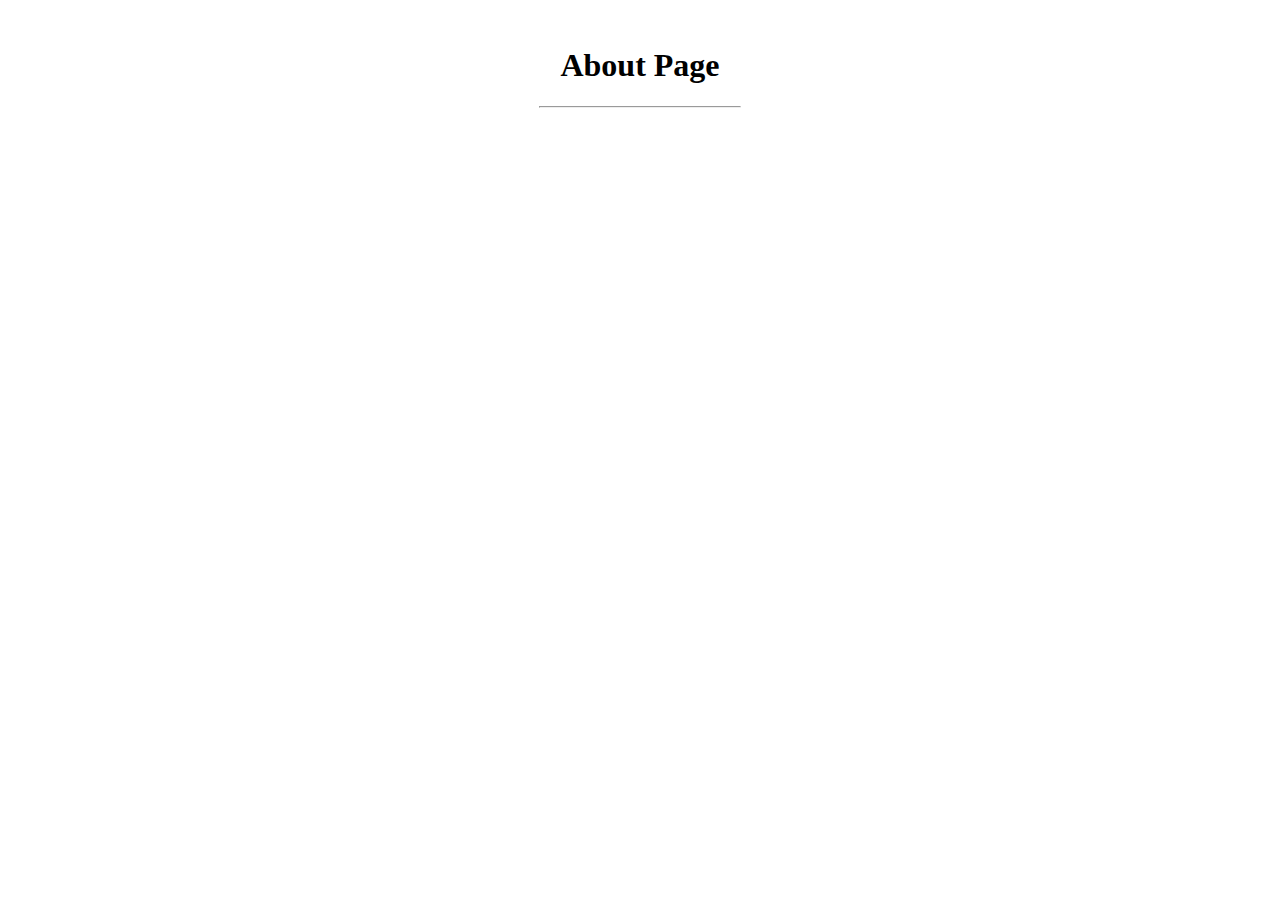
<file: polls/templates/polls/about.html>
<!doctype html>
<html lang="en">
<head>
    <meta charset="UTF-8">
    <meta name="viewport"
          content="width=device-width, user-scalable=no, initial-scale=1.0, maximum-scale=1.0, minimum-scale=1.0">
    <meta http-equiv="X-UA-Compatible" content="ie=edge">
    <title>Document</title>
</head>
<body>
<div class="about"><br>
    <center><h1>About Page</h1>
    <hr style="width: 200px;"></center>
</div>
</body>
</html>
</file>
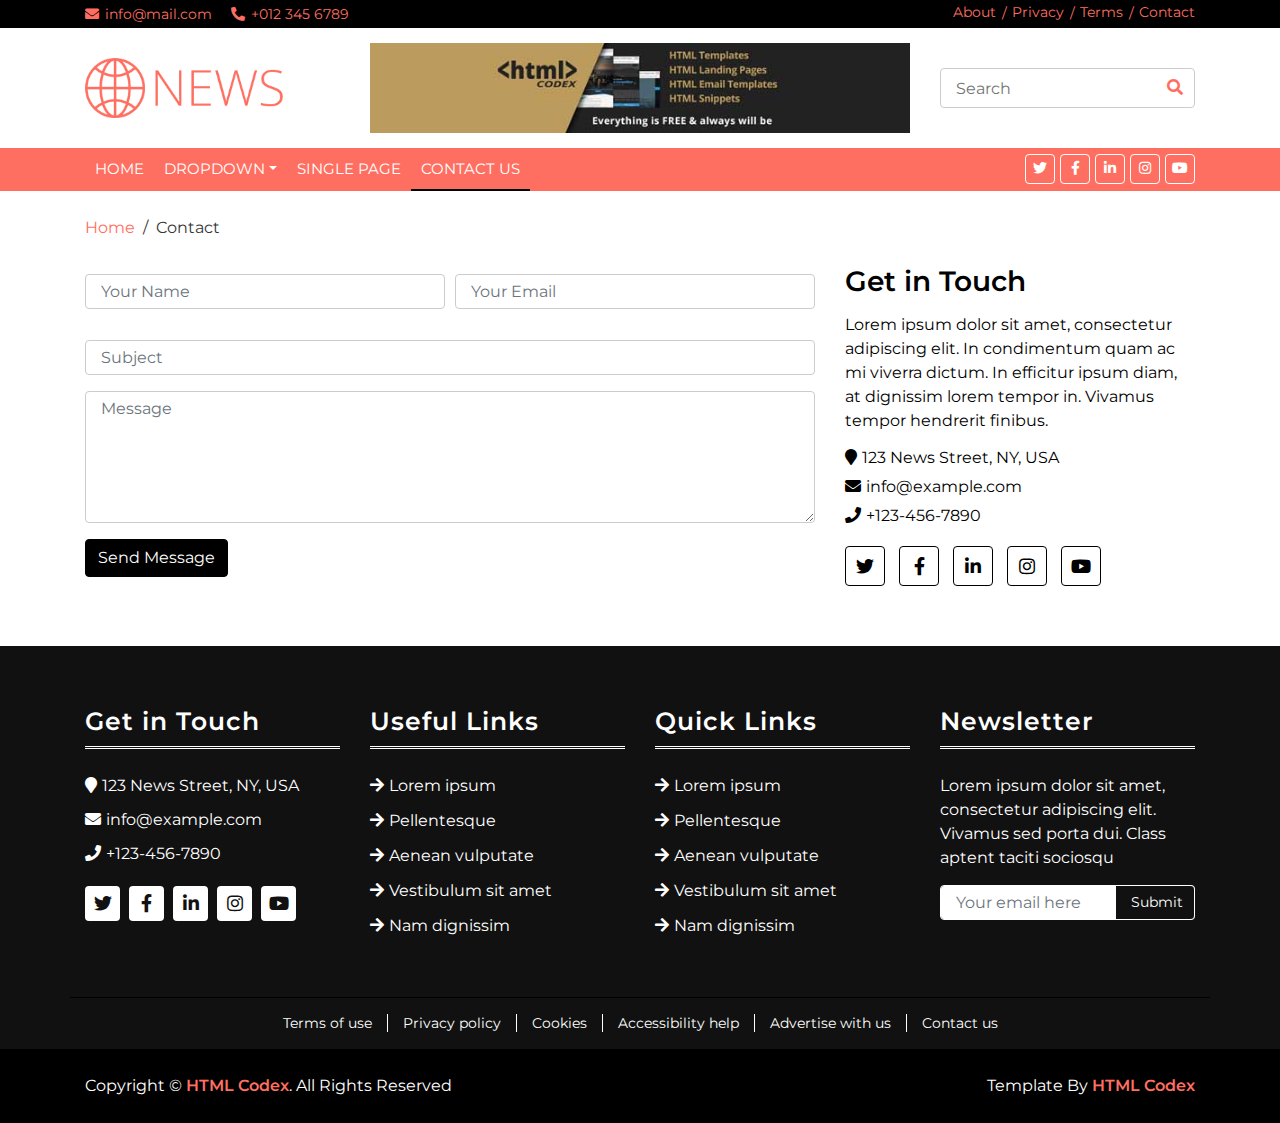
<file: polls/templates/polls/contact.html>
<!DOCTYPE html>
<html lang="en">
    <head>
        <meta charset="utf-8">
        <title>Bootstrap News Template - Free HTML Templates</title>
        <meta content="width=device-width, initial-scale=1.0" name="viewport">
        <meta content="Bootstrap News Template - Free HTML Templates" name="keywords">
        <meta content="Bootstrap News Template - Free HTML Templates" name="description">

        <!-- Favicon -->
        <link href="img/favicon.ico" rel="icon">

        <!-- Google Fonts -->
        <link href="https://fonts.googleapis.com/css?family=Montserrat:400,600&display=swap" rel="stylesheet"> 

        <!-- CSS Libraries -->
        <link href="https://stackpath.bootstrapcdn.com/bootstrap/4.4.1/css/bootstrap.min.css" rel="stylesheet">
        <link href="https://cdnjs.cloudflare.com/ajax/libs/font-awesome/5.10.0/css/all.min.css" rel="stylesheet">
        <link href="lib/slick/slick.css" rel="stylesheet">
        <link href="lib/slick/slick-theme.css" rel="stylesheet">

        <!-- Template Stylesheet -->
        <link href="css/style.css" rel="stylesheet">
    </head>

    <body>
        <!-- Top Bar Start -->
        <div class="top-bar">
            <div class="container">
                <div class="row">
                    <div class="col-md-6">
                        <div class="tb-contact">
                            <p><i class="fas fa-envelope"></i>info@mail.com</p>
                            <p><i class="fas fa-phone-alt"></i>+012 345 6789</p>
                        </div>
                    </div>
                    <div class="col-md-6">
                        <div class="tb-menu">
                            <a href="">About</a>
                            <a href="">Privacy</a>
                            <a href="">Terms</a>
                            <a href="">Contact</a>
                        </div>
                    </div>
                </div>
            </div>
        </div>
        <!-- Top Bar Start -->
        
        <!-- Brand Start -->
        <div class="brand">
            <div class="container">
                <div class="row align-items-center">
                    <div class="col-lg-3 col-md-4">
                        <div class="b-logo">
                            <a href="index.html">
                                <img src="img/logo.png" alt="Logo">
                            </a>
                        </div>
                    </div>
                    <div class="col-lg-6 col-md-4">
                        <div class="b-ads">
                            <a href="https://htmlcodex.com">
                                <img src="img/ads-1.jpg" alt="Ads">
                            </a>
                        </div>
                    </div>
                    <div class="col-lg-3 col-md-4">
                        <div class="b-search">
                            <input type="text" placeholder="Search">
                            <button><i class="fa fa-search"></i></button>
                        </div>
                    </div>
                </div>
            </div>
        </div>
        <!-- Brand End -->

        <!-- Nav Bar Start -->
        <div class="nav-bar">
            <div class="container">
                <nav class="navbar navbar-expand-md bg-dark navbar-dark">
                    <a href="#" class="navbar-brand">MENU</a>
                    <button type="button" class="navbar-toggler" data-toggle="collapse" data-target="#navbarCollapse">
                        <span class="navbar-toggler-icon"></span>
                    </button>

                    <div class="collapse navbar-collapse justify-content-between" id="navbarCollapse">
                        <div class="navbar-nav mr-auto">
                            <a href="index.html" class="nav-item nav-link">Home</a>
                            <div class="nav-item dropdown">
                                <a href="#" class="nav-link dropdown-toggle" data-toggle="dropdown">Dropdown</a>
                                <div class="dropdown-menu">
                                    <a href="#" class="dropdown-item">Sub Item 1</a>
                                    <a href="#" class="dropdown-item">Sub Item 2</a>
                                </div>
                            </div>
                            <a href="single-page.html" class="nav-item nav-link">Single Page</a>
                            <a href="contact.html" class="nav-item nav-link active">Contact Us</a>
                        </div>
                        <div class="social ml-auto">
                            <a href=""><i class="fab fa-twitter"></i></a>
                            <a href=""><i class="fab fa-facebook-f"></i></a>
                            <a href=""><i class="fab fa-linkedin-in"></i></a>
                            <a href=""><i class="fab fa-instagram"></i></a>
                            <a href=""><i class="fab fa-youtube"></i></a>
                        </div>
                    </div>
                </nav>
            </div>
        </div>
        <!-- Nav Bar End -->
        
        <!-- Breadcrumb Start -->
        <div class="breadcrumb-wrap">
            <div class="container">
                <ul class="breadcrumb">
                    <li class="breadcrumb-item"><a href="#">Home</a></li>
                    <li class="breadcrumb-item active">Contact</li>
                </ul>
            </div>
        </div>
        <!-- Breadcrumb End -->
        
        <!-- Contact Start -->
        <div class="contact">
            <div class="container">
                <div class="row align-items-center">
                    <div class="col-md-8">
                        <div class="contact-form">
                            <form>
                                <div class="form-row">
                                    <div class="form-group col-md-6">
                                        <input type="text" class="form-control" placeholder="Your Name" />
                                    </div>
                                    <div class="form-group col-md-6">
                                        <input type="email" class="form-control" placeholder="Your Email" />
                                    </div>
                                </div>
                                <div class="form-group">
                                    <input type="text" class="form-control" placeholder="Subject" />
                                </div>
                                <div class="form-group">
                                    <textarea class="form-control" rows="5" placeholder="Message"></textarea>
                                </div>
                                <div><button class="btn" type="submit">Send Message</button></div>
                            </form>
                        </div>
                    </div>
                    <div class="col-md-4">
                        <div class="contact-info">
                            <h3>Get in Touch</h3>
                            <p>
                                Lorem ipsum dolor sit amet, consectetur adipiscing elit. In condimentum quam ac mi viverra dictum. In efficitur ipsum diam, at dignissim lorem tempor in. Vivamus tempor hendrerit finibus.
                            </p>
                            <h4><i class="fa fa-map-marker"></i>123 News Street, NY, USA</h4>
                            <h4><i class="fa fa-envelope"></i>info@example.com</h4>
                            <h4><i class="fa fa-phone"></i>+123-456-7890</h4>
                            <div class="social">
                                <a href=""><i class="fab fa-twitter"></i></a>
                                <a href=""><i class="fab fa-facebook-f"></i></a>
                                <a href=""><i class="fab fa-linkedin-in"></i></a>
                                <a href=""><i class="fab fa-instagram"></i></a>
                                <a href=""><i class="fab fa-youtube"></i></a>
                            </div>
                        </div>
                    </div>
                </div>
            </div>
        </div>
        <!-- Contact End -->
        
        <!-- Footer Start -->
        <div class="footer">
            <div class="container">
                <div class="row">
                    <div class="col-lg-3 col-md-6">
                        <div class="footer-widget">
                            <h3 class="title">Get in Touch</h3>
                            <div class="contact-info">
                                <p><i class="fa fa-map-marker"></i>123 News Street, NY, USA</p>
                                <p><i class="fa fa-envelope"></i>info@example.com</p>
                                <p><i class="fa fa-phone"></i>+123-456-7890</p>
                                <div class="social">
                                    <a href=""><i class="fab fa-twitter"></i></a>
                                    <a href=""><i class="fab fa-facebook-f"></i></a>
                                    <a href=""><i class="fab fa-linkedin-in"></i></a>
                                    <a href=""><i class="fab fa-instagram"></i></a>
                                    <a href=""><i class="fab fa-youtube"></i></a>
                                </div>
                            </div>
                        </div>
                    </div>
                    
                    <div class="col-lg-3 col-md-6">
                        <div class="footer-widget">
                            <h3 class="title">Useful Links</h3>
                            <ul>
                                <li><a href="#">Lorem ipsum</a></li>
                                <li><a href="#">Pellentesque</a></li>
                                <li><a href="#">Aenean vulputate</a></li>
                                <li><a href="#">Vestibulum sit amet</a></li>
                                <li><a href="#">Nam dignissim</a></li>
                            </ul>
                        </div>
                    </div>

                    <div class="col-lg-3 col-md-6">
                        <div class="footer-widget">
                            <h3 class="title">Quick Links</h3>
                            <ul>
                                <li><a href="#">Lorem ipsum</a></li>
                                <li><a href="#">Pellentesque</a></li>
                                <li><a href="#">Aenean vulputate</a></li>
                                <li><a href="#">Vestibulum sit amet</a></li>
                                <li><a href="#">Nam dignissim</a></li>
                            </ul>
                        </div>
                    </div>
                    
                    <div class="col-lg-3 col-md-6">
                        <div class="footer-widget">
                            <h3 class="title">Newsletter</h3>
                            <div class="newsletter">
                                <p>
                                    Lorem ipsum dolor sit amet, consectetur adipiscing elit. Vivamus sed porta dui. Class aptent taciti sociosqu
                                </p>
                                <form>
                                    <input class="form-control" type="email" placeholder="Your email here">
                                    <button class="btn">Submit</button>
                                </form>
                            </div>
                        </div>
                    </div>
                </div>
            </div>
        </div>
        <!-- Footer End -->
        
        <!-- Footer Menu Start -->
        <div class="footer-menu">
            <div class="container">
                <div class="f-menu">
                    <a href="">Terms of use</a>
                    <a href="">Privacy policy</a>
                    <a href="">Cookies</a>
                    <a href="">Accessibility help</a>
                    <a href="">Advertise with us</a>
                    <a href="">Contact us</a>
                </div>
            </div>
        </div>
        <!-- Footer Menu End -->

        <!-- Footer Bottom Start -->
        <div class="footer-bottom">
            <div class="container">
                <div class="row">
                    <div class="col-md-6 copyright">
                        <p>Copyright &copy; <a href="https://htmlcodex.com">HTML Codex</a>. All Rights Reserved</p>
                    </div>

                    <div class="col-md-6 template-by">
                        <p>Template By <a href="https://htmlcodex.com">HTML Codex</a></p>
                    </div>
                </div>
            </div>
        </div>
        <!-- Footer Bottom End -->

        <!-- Back to Top -->
        <a href="#" class="back-to-top"><i class="fa fa-chevron-up"></i></a>

        <!-- JavaScript Libraries -->
        <script src="https://code.jquery.com/jquery-3.4.1.min.js"></script>
        <script src="https://stackpath.bootstrapcdn.com/bootstrap/4.4.1/js/bootstrap.bundle.min.js"></script>
        <script src="lib/easing/easing.min.js"></script>
        <script src="lib/slick/slick.min.js"></script>

        <!-- Template Javascript -->
        <script src="js/main.js"></script>
    </body>
</html>
</file>
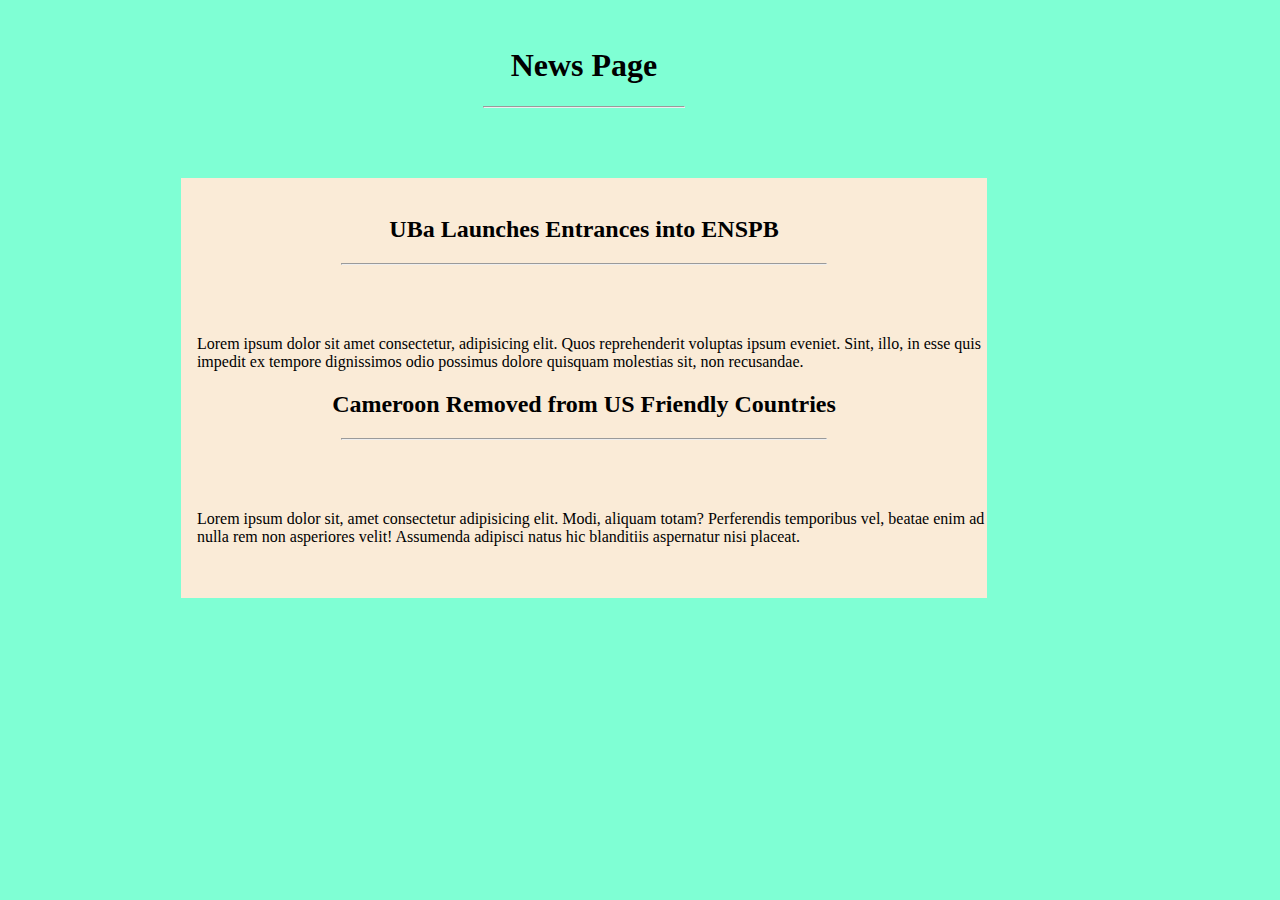
<file: polls/templates/polls/news.html>
<!doctype html>
<html lang="en">
<head>
    <meta charset="UTF-8">
    <meta name="viewport"
          content="width=device-width, user-scalable=no, initial-scale=1.0, maximum-scale=1.0, minimum-scale=1.0">
    <meta http-equiv="X-UA-Compatible" content="ie=edge">
    <title>Document</title>
    <style>
        body{
            background-color:aquamarine;
            width: 90%;
        }
        p{
            margin-left: 2%;
            text-align: left;
            margin-top: 70px;
        }
        .paragraphs{
            margin-top: 70px;
            background-color: antiquewhite;
            width: 70%;
            height: 80%;
            /*text-align: left;*/

        }

    </style>
</head>
<body>
<div class="about"><br>
    <center><h1>News Page</h1>
        <hr style="width: 200px;"></center>
       <center><div class="paragraphs"><br>
        <h2>UBa Launches Entrances into ENSPB</h2>
        <hr style="width: 60%; align-content: left">
           <p>Lorem ipsum dolor sit amet consectetur, adipisicing elit. 
            Quos reprehenderit voluptas ipsum eveniet. Sint, illo, in esse 
            quis impedit ex tempore dignissimos odio possimus dolore quisquam molestias 
            sit, non recusandae.</p>
        <h2>Cameroon Removed from US Friendly Countries</h2>
        <hr style="width: 60%;">
            <p>Lorem ipsum dolor sit, amet consectetur adipisicing elit. Modi, 
            aliquam totam? Perferendis temporibus vel, beatae enim ad nulla rem 
            non asperiores velit! Assumenda adipisci natus hic blanditiis aspernatur nisi placeat.

            </p> <br><br>
        </div>
        </center>
    
</div>
</body>
</html>
</file>
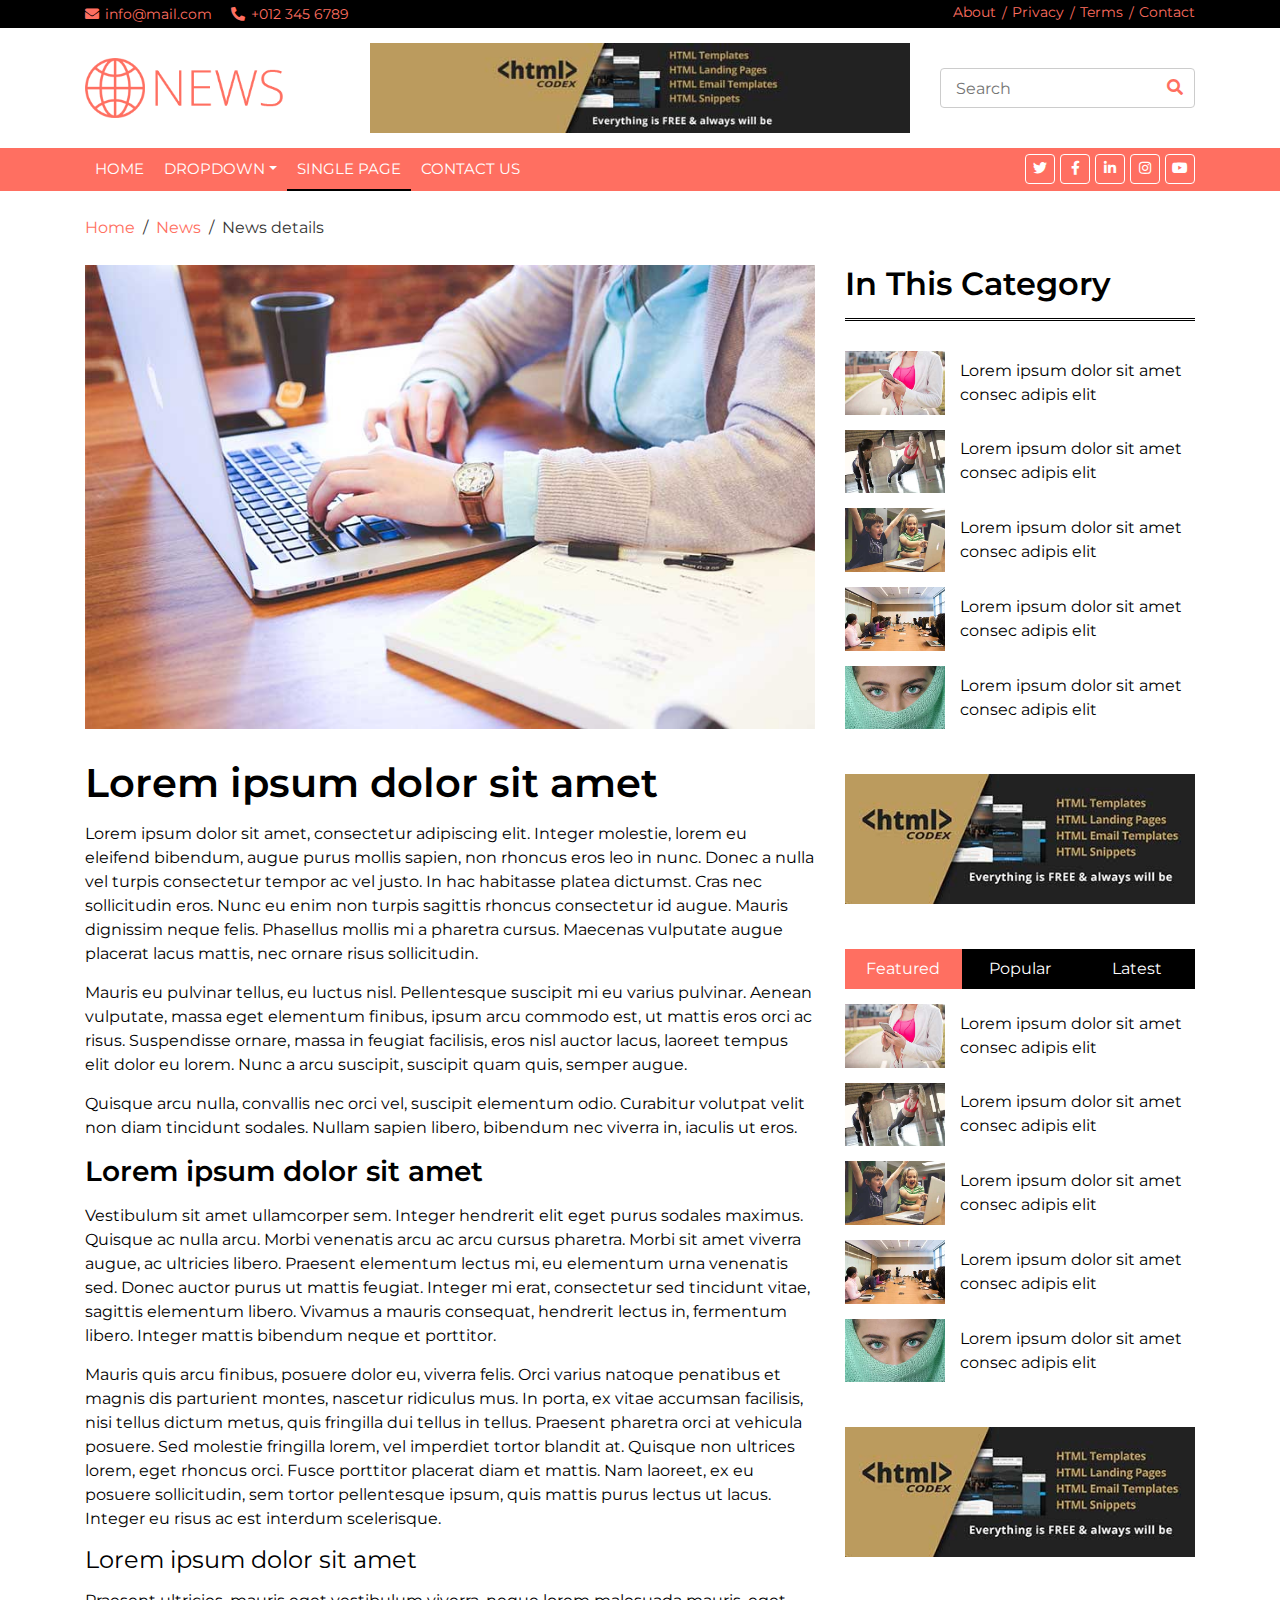
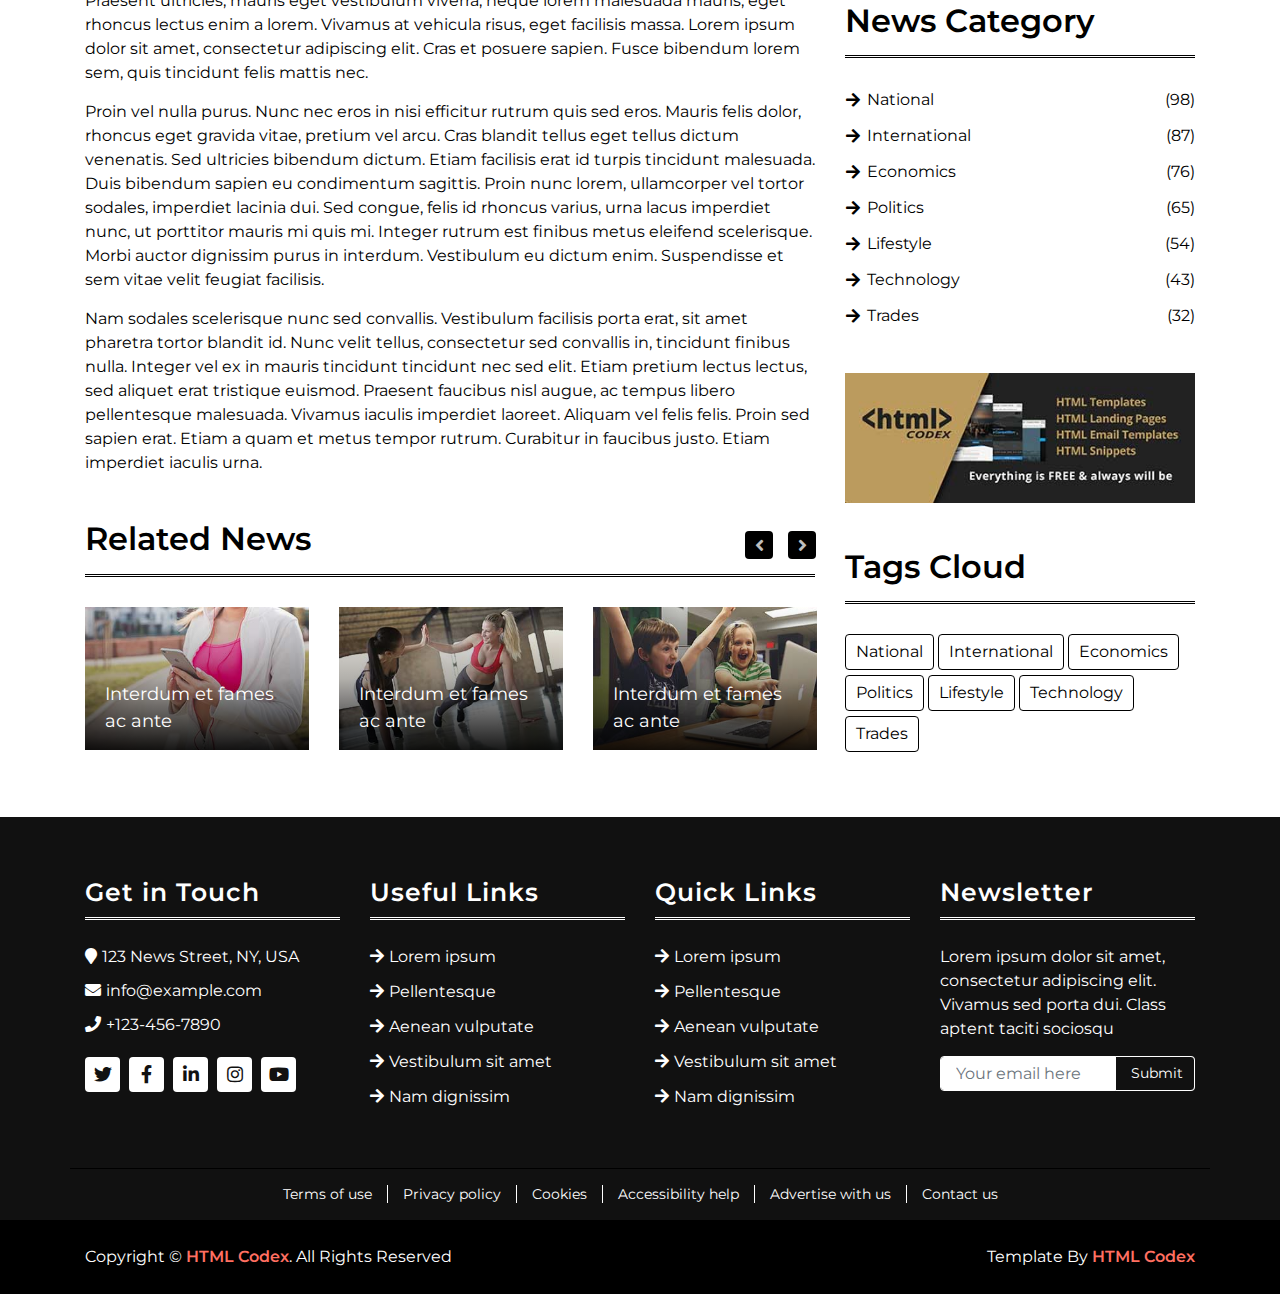
<file: polls/templates/polls/single-page.html>
<!DOCTYPE html>
<html lang="en">
    <head>
        <meta charset="utf-8">
        <title>Bootstrap News Template - Free HTML Templates</title>
        <meta content="width=device-width, initial-scale=1.0" name="viewport">
        <meta content="Bootstrap News Template - Free HTML Templates" name="keywords">
        <meta content="Bootstrap News Template - Free HTML Templates" name="description">

        <!-- Favicon -->
        <link href="img/favicon.ico" rel="icon">

        <!-- Google Fonts -->
        <link href="https://fonts.googleapis.com/css?family=Montserrat:400,600&display=swap" rel="stylesheet"> 

        <!-- CSS Libraries -->
        <link href="https://stackpath.bootstrapcdn.com/bootstrap/4.4.1/css/bootstrap.min.css" rel="stylesheet">
        <link href="https://cdnjs.cloudflare.com/ajax/libs/font-awesome/5.10.0/css/all.min.css" rel="stylesheet">
        <link href="lib/slick/slick.css" rel="stylesheet">
        <link href="lib/slick/slick-theme.css" rel="stylesheet">

        <!-- Template Stylesheet -->
        <link href="css/style.css" rel="stylesheet">
    </head>

    <body>
        <!-- Top Bar Start -->
        <div class="top-bar">
            <div class="container">
                <div class="row">
                    <div class="col-md-6">
                        <div class="tb-contact">
                            <p><i class="fas fa-envelope"></i>info@mail.com</p>
                            <p><i class="fas fa-phone-alt"></i>+012 345 6789</p>
                        </div>
                    </div>
                    <div class="col-md-6">
                        <div class="tb-menu">
                            <a href="">About</a>
                            <a href="">Privacy</a>
                            <a href="">Terms</a>
                            <a href="">Contact</a>
                        </div>
                    </div>
                </div>
            </div>
        </div>
        <!-- Top Bar Start -->
        
        <!-- Brand Start -->
        <div class="brand">
            <div class="container">
                <div class="row align-items-center">
                    <div class="col-lg-3 col-md-4">
                        <div class="b-logo">
                            <a href="index.html">
                                <img src="img/logo.png" alt="Logo">
                            </a>
                        </div>
                    </div>
                    <div class="col-lg-6 col-md-4">
                        <div class="b-ads">
                            <a href="https://htmlcodex.com">
                                <img src="img/ads-1.jpg" alt="Ads">
                            </a>
                        </div>
                    </div>
                    <div class="col-lg-3 col-md-4">
                        <div class="b-search">
                            <input type="text" placeholder="Search">
                            <button><i class="fa fa-search"></i></button>
                        </div>
                    </div>
                </div>
            </div>
        </div>
        <!-- Brand End -->

        <!-- Nav Bar Start -->
        <div class="nav-bar">
            <div class="container">
                <nav class="navbar navbar-expand-md bg-dark navbar-dark">
                    <a href="#" class="navbar-brand">MENU</a>
                    <button type="button" class="navbar-toggler" data-toggle="collapse" data-target="#navbarCollapse">
                        <span class="navbar-toggler-icon"></span>
                    </button>

                    <div class="collapse navbar-collapse justify-content-between" id="navbarCollapse">
                        <div class="navbar-nav mr-auto">
                            <a href="index.html" class="nav-item nav-link">Home</a>
                            <div class="nav-item dropdown">
                                <a href="#" class="nav-link dropdown-toggle" data-toggle="dropdown">Dropdown</a>
                                <div class="dropdown-menu">
                                    <a href="#" class="dropdown-item">Sub Item 1</a>
                                    <a href="#" class="dropdown-item">Sub Item 2</a>
                                </div>
                            </div>
                            <a href="single-page.html" class="nav-item nav-link active">Single Page</a>
                            <a href="contact.html" class="nav-item nav-link">Contact Us</a>
                        </div>
                        <div class="social ml-auto">
                            <a href=""><i class="fab fa-twitter"></i></a>
                            <a href=""><i class="fab fa-facebook-f"></i></a>
                            <a href=""><i class="fab fa-linkedin-in"></i></a>
                            <a href=""><i class="fab fa-instagram"></i></a>
                            <a href=""><i class="fab fa-youtube"></i></a>
                        </div>
                    </div>
                </nav>
            </div>
        </div>
        <!-- Nav Bar End -->
        
        <!-- Breadcrumb Start -->
        <div class="breadcrumb-wrap">
            <div class="container">
                <ul class="breadcrumb">
                    <li class="breadcrumb-item"><a href="#">Home</a></li>
                    <li class="breadcrumb-item"><a href="#">News</a></li>
                    <li class="breadcrumb-item active">News details</li>
                </ul>
            </div>
        </div>
        <!-- Breadcrumb End -->
        
        <!-- Single News Start-->
        <div class="single-news">
            <div class="container">
                <div class="row">
                    <div class="col-lg-8">
                        <div class="sn-container">
                            <div class="sn-img">
                                <img src="img/news-825x525.jpg" />
                            </div>
                            <div class="sn-content">
                                <h1 class="sn-title">Lorem ipsum dolor sit amet</h1>
                                <p>
                                    Lorem ipsum dolor sit amet, consectetur adipiscing elit. Integer molestie, lorem eu eleifend bibendum, augue purus mollis sapien, non rhoncus eros leo in nunc. Donec a nulla vel turpis consectetur tempor ac vel justo. In hac habitasse platea dictumst. Cras nec sollicitudin eros. Nunc eu enim non turpis sagittis rhoncus consectetur id augue. Mauris dignissim neque felis. Phasellus mollis mi a pharetra cursus. Maecenas vulputate augue placerat lacus mattis, nec ornare risus sollicitudin.
                                </p>
                                <p>
                                    Mauris eu pulvinar tellus, eu luctus nisl. Pellentesque suscipit mi eu varius pulvinar. Aenean vulputate, massa eget elementum finibus, ipsum arcu commodo est, ut mattis eros orci ac risus. Suspendisse ornare, massa in feugiat facilisis, eros nisl auctor lacus, laoreet tempus elit dolor eu lorem. Nunc a arcu suscipit, suscipit quam quis, semper augue.
                                </p>
                                <p>
                                    Quisque arcu nulla, convallis nec orci vel, suscipit elementum odio. Curabitur volutpat velit non diam tincidunt sodales. Nullam sapien libero, bibendum nec viverra in, iaculis ut eros.
                                </p>
                                <h3>Lorem ipsum dolor sit amet</h3>
                                <p>
                                    Vestibulum sit amet ullamcorper sem. Integer hendrerit elit eget purus sodales maximus. Quisque ac nulla arcu. Morbi venenatis arcu ac arcu cursus pharetra. Morbi sit amet viverra augue, ac ultricies libero. Praesent elementum lectus mi, eu elementum urna venenatis sed. Donec auctor purus ut mattis feugiat. Integer mi erat, consectetur sed tincidunt vitae, sagittis elementum libero. Vivamus a mauris consequat, hendrerit lectus in, fermentum libero. Integer mattis bibendum neque et porttitor.
                                </p>
                                <p>
                                    Mauris quis arcu finibus, posuere dolor eu, viverra felis. Orci varius natoque penatibus et magnis dis parturient montes, nascetur ridiculus mus. In porta, ex vitae accumsan facilisis, nisi tellus dictum metus, quis fringilla dui tellus in tellus. Praesent pharetra orci at vehicula posuere. Sed molestie fringilla lorem, vel imperdiet tortor blandit at. Quisque non ultrices lorem, eget rhoncus orci. Fusce porttitor placerat diam et mattis. Nam laoreet, ex eu posuere sollicitudin, sem tortor pellentesque ipsum, quis mattis purus lectus ut lacus. Integer eu risus ac est interdum scelerisque.
                                </p>
                                <h4>Lorem ipsum dolor sit amet</h4>
                                <p>
                                    Praesent ultricies, mauris eget vestibulum viverra, neque lorem malesuada mauris, eget rhoncus lectus enim a lorem. Vivamus at vehicula risus, eget facilisis massa. Lorem ipsum dolor sit amet, consectetur adipiscing elit. Cras et posuere sapien. Fusce bibendum lorem sem, quis tincidunt felis mattis nec.
                                </p>
                                <p>
                                    Proin vel nulla purus. Nunc nec eros in nisi efficitur rutrum quis sed eros. Mauris felis dolor, rhoncus eget gravida vitae, pretium vel arcu. Cras blandit tellus eget tellus dictum venenatis. Sed ultricies bibendum dictum. Etiam facilisis erat id turpis tincidunt malesuada. Duis bibendum sapien eu condimentum sagittis. Proin nunc lorem, ullamcorper vel tortor sodales, imperdiet lacinia dui. Sed congue, felis id rhoncus varius, urna lacus imperdiet nunc, ut porttitor mauris mi quis mi. Integer rutrum est finibus metus eleifend scelerisque. Morbi auctor dignissim purus in interdum. Vestibulum eu dictum enim. Suspendisse et sem vitae velit feugiat facilisis.
                                </p>
                                <p>
                                    Nam sodales scelerisque nunc sed convallis. Vestibulum facilisis porta erat, sit amet pharetra tortor blandit id. Nunc velit tellus, consectetur sed convallis in, tincidunt finibus nulla. Integer vel ex in mauris tincidunt tincidunt nec sed elit. Etiam pretium lectus lectus, sed aliquet erat tristique euismod. Praesent faucibus nisl augue, ac tempus libero pellentesque malesuada. Vivamus iaculis imperdiet laoreet. Aliquam vel felis felis. Proin sed sapien erat. Etiam a quam et metus tempor rutrum. Curabitur in faucibus justo. Etiam imperdiet iaculis urna.
                                </p>
                            </div>
                        </div>
                        <div class="sn-related">
                            <h2>Related News</h2>
                            <div class="row sn-slider">
                                <div class="col-md-4">
                                    <div class="sn-img">
                                        <img src="img/news-350x223-1.jpg" />
                                        <div class="sn-title">
                                            <a href="">Interdum et fames ac ante</a>
                                        </div>
                                    </div>
                                </div>
                                <div class="col-md-4">
                                    <div class="sn-img">
                                        <img src="img/news-350x223-2.jpg" />
                                        <div class="sn-title">
                                            <a href="">Interdum et fames ac ante</a>
                                        </div>
                                    </div>
                                </div>
                                <div class="col-md-4">
                                    <div class="sn-img">
                                        <img src="img/news-350x223-3.jpg" />
                                        <div class="sn-title">
                                            <a href="">Interdum et fames ac ante</a>
                                        </div>
                                    </div>
                                </div>
                                <div class="col-md-4">
                                    <div class="sn-img">
                                        <img src="img/news-350x223-4.jpg" />
                                        <div class="sn-title">
                                            <a href="">Interdum et fames ac ante</a>
                                        </div>
                                    </div>
                                </div>
                            </div>
                        </div>
                    </div>

                    <div class="col-lg-4">
                        <div class="sidebar">
                            <div class="sidebar-widget">
                                <h2 class="sw-title">In This Category</h2>
                                <div class="news-list">
                                    <div class="nl-item">
                                        <div class="nl-img">
                                            <img src="img/news-350x223-1.jpg" />
                                        </div>
                                        <div class="nl-title">
                                            <a href="">Lorem ipsum dolor sit amet consec adipis elit</a>
                                        </div>
                                    </div>
                                    <div class="nl-item">
                                        <div class="nl-img">
                                            <img src="img/news-350x223-2.jpg" />
                                        </div>
                                        <div class="nl-title">
                                            <a href="">Lorem ipsum dolor sit amet consec adipis elit</a>
                                        </div>
                                    </div>
                                    <div class="nl-item">
                                        <div class="nl-img">
                                            <img src="img/news-350x223-3.jpg" />
                                        </div>
                                        <div class="nl-title">
                                            <a href="">Lorem ipsum dolor sit amet consec adipis elit</a>
                                        </div>
                                    </div>
                                    <div class="nl-item">
                                        <div class="nl-img">
                                            <img src="img/news-350x223-4.jpg" />
                                        </div>
                                        <div class="nl-title">
                                            <a href="">Lorem ipsum dolor sit amet consec adipis elit</a>
                                        </div>
                                    </div>
                                    <div class="nl-item">
                                        <div class="nl-img">
                                            <img src="img/news-350x223-5.jpg" />
                                        </div>
                                        <div class="nl-title">
                                            <a href="">Lorem ipsum dolor sit amet consec adipis elit</a>
                                        </div>
                                    </div>
                                </div>
                            </div>
                            
                            <div class="sidebar-widget">
                                <div class="image">
                                    <a href="https://htmlcodex.com"><img src="img/ads-2.jpg" alt="Image"></a>
                                </div>
                            </div>
                            
                            <div class="sidebar-widget">
                                <div class="tab-news">
                                    <ul class="nav nav-pills nav-justified">
                                        <li class="nav-item">
                                            <a class="nav-link active" data-toggle="pill" href="#featured">Featured</a>
                                        </li>
                                        <li class="nav-item">
                                            <a class="nav-link" data-toggle="pill" href="#popular">Popular</a>
                                        </li>
                                        <li class="nav-item">
                                            <a class="nav-link" data-toggle="pill" href="#latest">Latest</a>
                                        </li>
                                    </ul>

                                    <div class="tab-content">
                                        <div id="featured" class="container tab-pane active">
                                            <div class="tn-news">
                                                <div class="tn-img">
                                                    <img src="img/news-350x223-1.jpg" />
                                                </div>
                                                <div class="tn-title">
                                                    <a href="">Lorem ipsum dolor sit amet consec adipis elit</a>
                                                </div>
                                            </div>
                                            <div class="tn-news">
                                                <div class="tn-img">
                                                    <img src="img/news-350x223-2.jpg" />
                                                </div>
                                                <div class="tn-title">
                                                    <a href="">Lorem ipsum dolor sit amet consec adipis elit</a>
                                                </div>
                                            </div>
                                            <div class="tn-news">
                                                <div class="tn-img">
                                                    <img src="img/news-350x223-3.jpg" />
                                                </div>
                                                <div class="tn-title">
                                                    <a href="">Lorem ipsum dolor sit amet consec adipis elit</a>
                                                </div>
                                            </div>
                                            <div class="tn-news">
                                                <div class="tn-img">
                                                    <img src="img/news-350x223-4.jpg" />
                                                </div>
                                                <div class="tn-title">
                                                    <a href="">Lorem ipsum dolor sit amet consec adipis elit</a>
                                                </div>
                                            </div>
                                            <div class="tn-news">
                                                <div class="tn-img">
                                                    <img src="img/news-350x223-5.jpg" />
                                                </div>
                                                <div class="tn-title">
                                                    <a href="">Lorem ipsum dolor sit amet consec adipis elit</a>
                                                </div>
                                            </div>
                                        </div>
                                        <div id="popular" class="container tab-pane fade">
                                            <div class="tn-news">
                                                <div class="tn-img">
                                                    <img src="img/news-350x223-4.jpg" />
                                                </div>
                                                <div class="tn-title">
                                                    <a href="">Lorem ipsum dolor sit amet consec adipis elit</a>
                                                </div>
                                            </div>
                                            <div class="tn-news">
                                                <div class="tn-img">
                                                    <img src="img/news-350x223-3.jpg" />
                                                </div>
                                                <div class="tn-title">
                                                    <a href="">Lorem ipsum dolor sit amet consec adipis elit</a>
                                                </div>
                                            </div>
                                            <div class="tn-news">
                                                <div class="tn-img">
                                                    <img src="img/news-350x223-2.jpg" />
                                                </div>
                                                <div class="tn-title">
                                                    <a href="">Lorem ipsum dolor sit amet consec adipis elit</a>
                                                </div>
                                            </div>
                                            <div class="tn-news">
                                                <div class="tn-img">
                                                    <img src="img/news-350x223-1.jpg" />
                                                </div>
                                                <div class="tn-title">
                                                    <a href="">Lorem ipsum dolor sit amet consec adipis elit</a>
                                                </div>
                                            </div>
                                            <div class="tn-news">
                                                <div class="tn-img">
                                                    <img src="img/news-350x223-2.jpg" />
                                                </div>
                                                <div class="tn-title">
                                                    <a href="">Lorem ipsum dolor sit amet consec adipis elit</a>
                                                </div>
                                            </div>
                                        </div>
                                        <div id="latest" class="container tab-pane fade">
                                            <div class="tn-news">
                                                <div class="tn-img">
                                                    <img src="img/news-350x223-3.jpg" />
                                                </div>
                                                <div class="tn-title">
                                                    <a href="">Lorem ipsum dolor sit amet consec adipis elit</a>
                                                </div>
                                            </div>
                                            <div class="tn-news">
                                                <div class="tn-img">
                                                    <img src="img/news-350x223-4.jpg" />
                                                </div>
                                                <div class="tn-title">
                                                    <a href="">Lorem ipsum dolor sit amet consec adipis elit</a>
                                                </div>
                                            </div>
                                            <div class="tn-news">
                                                <div class="tn-img">
                                                    <img src="img/news-350x223-5.jpg" />
                                                </div>
                                                <div class="tn-title">
                                                    <a href="">Lorem ipsum dolor sit amet consec adipis elit</a>
                                                </div>
                                            </div>
                                            <div class="tn-news">
                                                <div class="tn-img">
                                                    <img src="img/news-350x223-4.jpg" />
                                                </div>
                                                <div class="tn-title">
                                                    <a href="">Lorem ipsum dolor sit amet consec adipis elit</a>
                                                </div>
                                            </div>
                                            <div class="tn-news">
                                                <div class="tn-img">
                                                    <img src="img/news-350x223-3.jpg" />
                                                </div>
                                                <div class="tn-title">
                                                    <a href="">Lorem ipsum dolor sit amet consec adipis elit</a>
                                                </div>
                                            </div>
                                        </div>
                                    </div>
                                </div>
                            </div>
                            
                            <div class="sidebar-widget">
                                <div class="image">
                                    <a href="https://htmlcodex.com"><img src="img/ads-2.jpg" alt="Image"></a>
                                </div>
                            </div>

                            <div class="sidebar-widget">
                                <h2 class="sw-title">News Category</h2>
                                <div class="category">
                                    <ul>
                                        <li><a href="">National</a><span>(98)</span></li>
                                        <li><a href="">International</a><span>(87)</span></li>
                                        <li><a href="">Economics</a><span>(76)</span></li>
                                        <li><a href="">Politics</a><span>(65)</span></li>
                                        <li><a href="">Lifestyle</a><span>(54)</span></li>
                                        <li><a href="">Technology</a><span>(43)</span></li>
                                        <li><a href="">Trades</a><span>(32)</span></li>
                                    </ul>
                                </div>
                            </div>

                            <div class="sidebar-widget">
                                <div class="image">
                                    <a href="https://htmlcodex.com"><img src="img/ads-2.jpg" alt="Image"></a>
                                </div>
                            </div>
                            
                            <div class="sidebar-widget">
                                <h2 class="sw-title">Tags Cloud</h2>
                                <div class="tags">
                                    <a href="">National</a>
                                    <a href="">International</a>
                                    <a href="">Economics</a>
                                    <a href="">Politics</a>
                                    <a href="">Lifestyle</a>
                                    <a href="">Technology</a>
                                    <a href="">Trades</a>
                                </div>
                            </div>
                        </div>
                    </div>
                </div>
            </div>
        </div>
        <!-- Single News End-->        
        
        <!-- Footer Start -->
        <div class="footer">
            <div class="container">
                <div class="row">
                    <div class="col-lg-3 col-md-6">
                        <div class="footer-widget">
                            <h3 class="title">Get in Touch</h3>
                            <div class="contact-info">
                                <p><i class="fa fa-map-marker"></i>123 News Street, NY, USA</p>
                                <p><i class="fa fa-envelope"></i>info@example.com</p>
                                <p><i class="fa fa-phone"></i>+123-456-7890</p>
                                <div class="social">
                                    <a href=""><i class="fab fa-twitter"></i></a>
                                    <a href=""><i class="fab fa-facebook-f"></i></a>
                                    <a href=""><i class="fab fa-linkedin-in"></i></a>
                                    <a href=""><i class="fab fa-instagram"></i></a>
                                    <a href=""><i class="fab fa-youtube"></i></a>
                                </div>
                            </div>
                        </div>
                    </div>
                    
                    <div class="col-lg-3 col-md-6">
                        <div class="footer-widget">
                            <h3 class="title">Useful Links</h3>
                            <ul>
                                <li><a href="#">Lorem ipsum</a></li>
                                <li><a href="#">Pellentesque</a></li>
                                <li><a href="#">Aenean vulputate</a></li>
                                <li><a href="#">Vestibulum sit amet</a></li>
                                <li><a href="#">Nam dignissim</a></li>
                            </ul>
                        </div>
                    </div>

                    <div class="col-lg-3 col-md-6">
                        <div class="footer-widget">
                            <h3 class="title">Quick Links</h3>
                            <ul>
                                <li><a href="#">Lorem ipsum</a></li>
                                <li><a href="#">Pellentesque</a></li>
                                <li><a href="#">Aenean vulputate</a></li>
                                <li><a href="#">Vestibulum sit amet</a></li>
                                <li><a href="#">Nam dignissim</a></li>
                            </ul>
                        </div>
                    </div>
                    
                    <div class="col-lg-3 col-md-6">
                        <div class="footer-widget">
                            <h3 class="title">Newsletter</h3>
                            <div class="newsletter">
                                <p>
                                    Lorem ipsum dolor sit amet, consectetur adipiscing elit. Vivamus sed porta dui. Class aptent taciti sociosqu
                                </p>
                                <form>
                                    <input class="form-control" type="email" placeholder="Your email here">
                                    <button class="btn">Submit</button>
                                </form>
                            </div>
                        </div>
                    </div>
                </div>
            </div>
        </div>
        <!-- Footer End -->
        
        <!-- Footer Menu Start -->
        <div class="footer-menu">
            <div class="container">
                <div class="f-menu">
                    <a href="">Terms of use</a>
                    <a href="">Privacy policy</a>
                    <a href="">Cookies</a>
                    <a href="">Accessibility help</a>
                    <a href="">Advertise with us</a>
                    <a href="">Contact us</a>
                </div>
            </div>
        </div>
        <!-- Footer Menu End -->

        <!-- Footer Bottom Start -->
        <div class="footer-bottom">
            <div class="container">
                <div class="row">
                    <div class="col-md-6 copyright">
                        <p>Copyright &copy; <a href="https://htmlcodex.com">HTML Codex</a>. All Rights Reserved</p>
                    </div>

                    <div class="col-md-6 template-by">
                        <p>Template By <a href="https://htmlcodex.com">HTML Codex</a></p>
                    </div>
                </div>
            </div>
        </div>
        <!-- Footer Bottom End -->

        <!-- Back to Top -->
        <a href="#" class="back-to-top"><i class="fa fa-chevron-up"></i></a>

        <!-- JavaScript Libraries -->
        <script src="https://code.jquery.com/jquery-3.4.1.min.js"></script>
        <script src="https://stackpath.bootstrapcdn.com/bootstrap/4.4.1/js/bootstrap.bundle.min.js"></script>
        <script src="lib/easing/easing.min.js"></script>
        <script src="lib/slick/slick.min.js"></script>

        <!-- Template Javascript -->
        <script src="js/main.js"></script>
    </body>
</html>
</file>
<file: polls/templates/polls/css/style.css>
/**********************************/
/********** General CSS ***********/
/**********************************/
body {
    color: #000000;
    font-family: 'Montserrat', sans-serif;
    font-weight: 400;
    background: #ffffff;
}

a {
    color: #FF6F61;
    transition: 0.5s;
}

a:hover,
a:active,
a:focus {
    color: #000000;
    outline: none;
    text-decoration: none;
}

p {
    padding: 0;
    margin: 0 0 15px 0;
    color: #000000;
}

h1,
h2,
h3,
h4,
h5,
h6 {
    margin: 0 0 15px 0;
    padding: 0;
    color: #000000;
    font-weight: 600;
}

h4,
h5,
h6 {
    font-weight: 400;
}

.back-to-top {
    position: fixed;
    display: none;
    background: #FF6F61;
    color: #ffffff;
    width: 35px;
    height: 35px;
    text-align: center;
    line-height: 1;
    font-size: 16px;
    right: 15px;
    bottom: 15px;
    transition: background 0.5s;
    border-radius: 4px;
    z-index: 11;
}

.back-to-top:hover {
    background: #000000;
}

.back-to-top i {
    padding-top: 9px;
    color: #ffffff;
}


/**********************************/
/********* Form Input CSS *********/
/**********************************/
.form-control,
.custom-select {
    width: 100%;
    height: 35px;
    padding: 5px 15px;
    color: #999999;
    border: 1px solid #cccccc;
    margin-bottom: 15px
}

.form-control:focus,
.custom-select:focus {
    box-shadow: none;
    border-color: #FF6F61;
}

.custom-radio,
.custom-checkbox {
    margin-bottom: 15px;
}

.custom-radio .custom-control-label::before,
.custom-checkbox .custom-control-label::before {
    border-color: #cccccc;
}

.custom-radio .custom-control-input:checked~.custom-control-label::before,
.custom-checkbox .custom-control-input:checked~.custom-control-label::before {
    color: #ffffff;
    background: #FF6F61;
}

button.btn {
    color: #ffffff;
    background: #000000;
    border: 1px solid #000000;
}

button.btn:hover {
    color: #ffffff;
    background: #FF6F61;
    border-color: #FF6F61;
}


/**********************************/
/*********** Top Bar CSS **********/
/**********************************/
.top-bar {
    padding: 2px 0;
    background: #000000;
}

.top-bar .tb-contact p {
    display: inline-block;
    margin: 0;
    color: #FF6F61;
    font-size: 14px;
}

.top-bar .tb-contact p i {
    margin-right: 6px;
}

.top-bar .tb-contact p:first-child {
    margin-right: 15px;
}

.top-bar .tb-menu {
    font-size: 0;
    text-align: right;
}

.top-bar .tb-menu a {
    color: #FF6F61;
    font-size: 14px;
    margin: 0 8px;
}

.top-bar .tb-menu a:hover {
    color: #ffffff;
}

.top-bar .tb-menu a:last-child {
    margin-right: 0;
}

.top-bar .tb-menu a::after {
    position: absolute;
    content: "/";
    margin: 1px 0 0 6px;
    color: #FF6F61;
    font-size: 14px;
}

.top-bar .tb-menu a:last-child::after {
    display: none;
}

@media (max-width: 768px) {
    .top-bar .tb-contact,
    .top-bar .tb-menu {
        text-align: center;
    }
}


/**********************************/
/*********** Brand CSS ************/
/**********************************/
.brand {
    margin: 15px 0;
    background: #ffffff;
}

.brand .b-logo {
    text-align: left;
    overflow: hidden;
}

.brand .b-logo a img {
    max-width: 100%;
    max-height: 60px;
}

.brand .b-ads {
    overflow: hidden;
}

.brand .b-ads a img {
    max-width: 100%;
    max-height: 100%;
}

.brand .b-search {
    width: 100%;
}

.brand .b-search input[type=text] {
    width: 100%;
    height: 40px;
    padding: 0 15px;
    color: #666666;
    border: 1px solid #cccccc;
    border-radius: 4px;
}

.brand .b-search input[type=text]:focus {
    border-color: #FF6F61;
}

.brand .b-search button {
    position: absolute;
    width: 40px;
    height: 40px;
    top: 0;
    right: 15px;
    border: none;
    background: none;
    color: #FF6F61;
    border-radius: 0 4px 4px 0;
}

.brand .b-search button:hover {
    background: #FF6F61;
    color: #ffffff;
}

@media (min-width: 768px) {
    .brand {
        max-height: 90px;
    }
}

@media (max-width: 767.98px) {
    .brand .b-logo,
    .brand .b-ads,
    .brand .b-search {
        text-align: center;
        margin-bottom: 15px;
    }
    
    .brand .b-search {
        margin-bottom: 0;
    }
}


/**********************************/
/*********** Nav Bar CSS **********/
/**********************************/
.nav-bar {
    position: relative;
}

.nav-bar.nav-sticky {
    position: fixed;
    top: 0;
    width: 100%;
    box-shadow: 0 2px 5px rgba(0, 0, 0, .3);
    z-index: 999;
}

.nav-bar .navbar {
    height: 100%;
    padding: 0;
}

.navbar-dark .navbar-nav .nav-link,
.navbar-dark .navbar-nav .nav-link:focus,
.navbar-dark .navbar-nav .nav-link:hover,
.navbar-dark .navbar-nav .nav-link.active {
    padding: 10px 10px 8px 10px;
    color: #ffffff;
}

.navbar-dark .navbar-nav .nav-link:hover,
.navbar-dark .navbar-nav .nav-link.active {
    border-bottom: 2px solid #000000;
    transition: none;
}

.nav-bar .dropdown-menu {
    margin-top: 0;
    border: 0;
    border-radius: 0;
    background: #f8f9fa;
}

@media (min-width: 768px) {
    .nav-bar,
    .nav-bar .navbar {
        background: #FF6F61 !important;
    }
    
    .nav-bar .navbar-brand {
        display: none;
    }
    
    .nav-bar a.nav-link {
        padding: 8px 15px;
        font-size: 15px;
        text-transform: uppercase;
    }
}

@media (max-width: 768px) {   
    .nav-bar,
    .nav-bar .navbar {
        padding: 3px 0;
        background: #FF6F61 !important;
    }
    
    .nav-bar a.nav-link {
        padding: 5px;
    }
    
    .nav-bar .dropdown-menu {
        box-shadow: none;
    }
    
    .nav-bar .social {
        display: none;
    }
}

.nav-bar .social {
    font-size: 0;
    overflow: hidden;
}

.nav-bar .social a {
    display: inline-block;
    margin-left: 5px;
    width: 30px;
    height: 30px;
    padding: 3px 0;
    text-align: center;
    font-size: 14px;
    background: #FF6F61;
    border: 1px solid #ffffff;
    border-radius: 4px;
}

.nav-bar .social a:hover {
    background: #ffffff;
    border: 1px solid #ffffff;
}

.nav-bar .social a i {
    color: #ffffff;
}

.nav-bar .social a:hover i {
    color: #FF6F61;
}


/**********************************/
/********** Top News CSS **********/
/**********************************/
.top-news {
    position: relative;
    width: 100%;
    padding: 30px 0 0 0;
}

.top-news .tn-img {
    position: relative;
    overflow: hidden;
}

.top-news .tn-img img {
    width: 100%;
}

.top-news .tn-img:hover img {
    filter: blur(3px);
    -webkit-filter: blur(3px);
}

.top-news .tn-title {
    position: absolute;
    top: 0; 
    right: 0;
    bottom: 0; 
    left: 0;
    padding: 15px 10px 15px 20px;
    background-image: linear-gradient(rgba(0, 0, 0, .0), rgba(0, 0, 0, .3), rgba(0, 0, 0, .9));
    display: flex;
    align-items: flex-end;
}

.top-news .tn-title a {
    display: block;
    width: 100%;
    color: #ffffff;
    font-size: 18px;
    font-weight: 400;
    transition: .3s;
}

.top-news .tn-left .tn-title a {
    font-size: 30px;
    font-weight: 600;
}

.top-news .tn-title a:hover {
    color: #FF6F61;
}

.top-news .tn-left {
    margin-bottom: 30px;
}

.top-news .tn-right {
    margin-bottom: 60px;
    padding: 0 30px;
}

.top-news .tn-right .col-md-6 {
    padding: 0;
}

.top-news .slick-prev,
.top-news .slick-next {
    width: 28px;
    height: 28px;
    z-index: 1;
    transition: .5s;
    color: #ffffff;
    background: #000000;
    border-radius: 4px;
}

.top-news .slick-prev {
    left: 30px;
}

.top-news .slick-next {
    right: 30px;
}

.top-news .slick-prev:hover,
.top-news .slick-prev:focus,
.top-news .slick-next:hover,
.top-news .slick-next:focus {
    color: #ffffff;
    background: #FF6F61;
}

.top-news .slick-prev::before,
.top-news .slick-next::before {
    font-family: "Font Awesome 5 Free";
    font-size: 18px;
    font-weight: 900;
    color: #ffffff;
}

.top-news .slick-prev::before {
    content: "\f104";
}

.top-news .slick-next::before {
    content: "\f105";
}


/**********************************/
/******* Category News CSS ********/
/**********************************/
.cat-news {
    position: relative;
    width: 100%;
    padding: 0;
}

.cat-news .col-md-6 {
    margin-bottom: 30px;
}

.cat-news h2 {
    color: #000000;
    margin-bottom: 30px;
    padding-bottom: 15px;
    border-bottom: 3px double #000000;
}

.cat-news .cn-img {
    position: relative;
    overflow: hidden;
}

.cat-news .cn-img img {
    width: 100%;
}

.cat-news .cn-img:hover img {
    filter: blur(3px);
    -webkit-filter: blur(3px);
}

.cat-news .cn-title {
    position: absolute;
    top: 0; 
    right: 0;
    bottom: 0; 
    left: 0;
    padding: 15px 10px 15px 20px;
    background-image: linear-gradient(rgba(0, 0, 0, .0), rgba(0, 0, 0, .3), rgba(0, 0, 0, .9));
    display: flex;
    align-items: flex-end;
}

.cat-news .cn-title a {
    display: block;
    width: 100%;
    color: #ffffff;
    font-size: 18px;
    font-weight: 400;
    transition: .3s;
}

.cat-news .cn-title a:hover {
    color: #FF6F61;
}

.cat-news .slick-prev,
.cat-news .slick-next {
    top: -62px;
    width: 28px;
    height: 28px;
    z-index: 1;
    transition: .5s;
    color: #ffffff;
    background: #000000;
    border-radius: 4px;
}

.cat-news .slick-prev {
    left: calc(100% - 85px);
}

.cat-news .slick-next {
    right: 14px;
}

.cat-news .slick-prev:hover,
.cat-news .slick-prev:focus,
.cat-news .slick-next:hover,
.cat-news .slick-next:focus {
    color: #ffffff;
    background: #FF6F61;
}

.cat-news .slick-prev::before,
.cat-news .slick-next::before {
    font-family: "Font Awesome 5 Free";
    font-size: 18px;
    font-weight: 900;
    color: #ffffff;
}

.cat-news .slick-prev::before {
    content: "\f104";
}

.cat-news .slick-next::before {
    content: "\f105";
}


/**********************************/
/********** Tab News CSS **********/
/**********************************/
.tab-news {
    position: relative;
}

.tab-news .col-md-6 {
    margin-bottom: 60px;
}

.tab-news .nav.nav-pills .nav-link {
    color: #ffffff;
    background: #000000;
    border-radius: 0;
}

.tab-news .nav.nav-pills .nav-link:hover,
.tab-news .nav.nav-pills .nav-link.active {
    color: #ffffff;
    background: #FF6F61;
}

.tab-news .tab-content {
    padding: 30px 15px 15px 15px;
    background: rgba(0, 0, 0, .05);
}

.tab-news .tn-news {
    display: flex;
    align-items: center;
    margin-bottom: 15px;
    background: #ffffff;
}

.tab-news .tn-img {
    width: 150px;
}

.tab-news .tn-img img {
    width: 150px;
}

.tab-news .tn-title {
    padding: 10px 15px;
}

.tab-news .tn-title a {
    color: #000000;
    font-size: 18px;
    font-weight: 400;
    transition: all .3s;
}

.tab-news .tn-title a:hover {
    color: #FF6F61;
}



/**********************************/
/********** Main News CSS *********/
/**********************************/
.main-news {
    position: relative;
    width: 100%;
    margin-bottom: 30px;
}

.main-news .col-md-4 {
    margin-bottom: 30px;
}

.main-news .mn-img {
    position: relative;
    overflow: hidden;
}

.main-news .mn-img img {
    width: 100%;
}

.main-news .mn-img:hover img {
    filter: blur(3px);
    -webkit-filter: blur(3px);
}

.main-news .mn-title {
    position: absolute;
    top: 0; 
    right: 0;
    bottom: 0; 
    left: 0;
    padding: 15px 10px 15px 20px;
    background-image: linear-gradient(rgba(0, 0, 0, .0), rgba(0, 0, 0, .3), rgba(0, 0, 0, .9));
    display: flex;
    align-items: flex-end;
}

.main-news .mn-title a {
    display: block;
    width: 100%;
    color: #ffffff;
    font-size: 18px;
    font-weight: 400;
    transition: .3s;
}

.main-news .mn-title a:hover {
    color: #FF6F61;
}

.main-news .mn-list {
    margin-bottom: 30px;
}

.main-news .mn-list h2 {
    color: #000000;
    margin-bottom: 30px;
    padding-bottom: 15px;
    border-bottom: 3px double #000000;
}

.main-news .mn-list ul {
    margin: 0;
    padding: 0;
    list-style: none;
}

.main-news .mn-list ul li {
    margin: 0 0 12px 22px; 
}

.main-news .mn-list ul li:last-child {
    margin-bottom: 0; 
}

.main-news .mn-list ul li a {
    color: #000000;
    display: block;
    line-height: 23px;
}

.main-news .mn-list ul li::before {
    position: absolute;
    content: '\f061';
    font-family: 'Font Awesome 5 Free';
    font-weight: 900;
    color: #000000;
    left: 1px;
}

.main-news .mn-list ul li a:hover {
    color: #FF6F61;
}


/**********************************/
/********* Breadcrumb CSS *********/
/**********************************/
.breadcrumb-wrap {
    position: relative;
    width: 100%;
    background: #ffffff;
}

.breadcrumb-wrap .breadcrumb {
    margin: 25px 0 0 0;
    padding: 0;
    background: none;
}

.breadcrumb-wrap .breadcrumb .breadcrumb-item + .breadcrumb-item::before {
    color: #353535;
}

.breadcrumb-wrap .breadcrumb .breadcrumb-item.active {
    color: #353535;
}


/**********************************/
/********* Single News CSS ********/
/**********************************/
.single-news {
    position: relative;
    width: 100%;
    padding: 25px 0 0 0;
    margin-bottom: 15px;
}

.single-news .sn-img {
    position: relative;
    overflow: hidden;
}

.single-news .sn-img img {
    width: 100%;
}

.single-news .sn-content {
    position: relative;
    width: 100%;
    padding: 30px 0;
}

.single-news .sn-content h1.sn-title {
    display: block;
    width: 100%;
    color: #000000;
}

.single-news .sn-related {
    margin-bottom: 45px;
}

.single-news .sn-related h2 {
    color: #000000;
    margin-bottom: 30px;
    padding-bottom: 15px;
    border-bottom: 3px double #000000;
}

.single-news .sn-slider .sn-img {
    position: relative;
    overflow: hidden;
}

.single-news .sn-slider .sn-img img {
    width: 100%;
}

.single-news .sn-slider .sn-img:hover img {
    filter: blur(3px);
    -webkit-filter: blur(3px);
}

.single-news .sn-slider .sn-title {
    position: absolute;
    top: 0; 
    right: 0;
    bottom: 0; 
    left: 0;
    padding: 15px 10px 15px 20px;
    background-image: linear-gradient(rgba(0, 0, 0, .0), rgba(0, 0, 0, .3), rgba(0, 0, 0, .9));
    display: flex;
    align-items: flex-end;
}

.single-news .sn-slider .sn-title a {
    display: block;
    width: 100%;
    color: #ffffff;
    font-size: 18px;
    font-weight: 400;
    transition: .3s;
}

.single-news .sn-slider .sn-title a:hover {
    color: #FF6F61;
}

.single-news .sn-slider .slick-prev,
.single-news .sn-slider .slick-next {
    top: -62px;
    width: 28px;
    height: 28px;
    z-index: 1;
    transition: .5s;
    color: #ffffff;
    background: #000000;
    border-radius: 4px;
}

.single-news .sn-slider .slick-prev {
    left: calc(100% - 85px);
}

.single-news .sn-slider .slick-next {
    right: 14px;
}

.single-news .sn-slider .slick-prev:hover,
.single-news .sn-slider .slick-prev:focus,
.single-news .sn-slider .slick-next:hover,
.single-news .sn-slider .slick-next:focus {
    color: #ffffff;
    background: #FF6F61;
}

.single-news .sn-slider .slick-prev::before,
.single-news .sn-slider .slick-next::before {
    font-family: "Font Awesome 5 Free";
    font-size: 18px;
    font-weight: 900;
    color: #ffffff;
}

.single-news .sn-slider .slick-prev::before {
    content: "\f104";
}

.single-news .sn-slider .slick-next::before {
    content: "\f105";
}


/**********************************/
/*********** Sidebar CSS **********/
/**********************************/
.sidebar {
    position: relative;
    width: 100%;
}

.sidebar .sidebar-widget {
    position: relative;
    width: 100%;
    margin-bottom: 45px;
}

.sidebar .sidebar-widget h2.sw-title {
    color: #000000;
    margin-bottom: 30px;
    padding-bottom: 15px;
    border-bottom: 3px double #000000;
}

.sidebar .sidebar-widget .news-list {
    position: relative;
    margin-bottom: 30px;
}

.sidebar .news-list .nl-item {
    display: flex;
    align-items: center;
    margin-bottom: 15px;
}

.sidebar .news-list .nl-item .nl-img {
    width: 100px;
}

.sidebar .news-list .nl-item .nl-img img {
    width: 100px;
}

.sidebar .news-list .nl-item .nl-title {
    padding-left: 15px;
}

.sidebar .news-list .nl-item .nl-title a {
    color: #000000;
    font-size: 16px;
    font-weight: 400;
    transition: all .3s;
}

.sidebar .news-list .nl-item .nl-title a:hover {
    color: #FF6F61;
}

.sidebar .sidebar-widget .tab-news {
    position: relative;
    margin-bottom: 30px;
}

.sidebar .tab-news .nav.nav-pills .nav-link {
    color: #ffffff;
    background: #000000;
    border-radius: 0;
}

.sidebar .tab-news .nav.nav-pills .nav-link:hover,
.sidebar .tab-news .nav.nav-pills .nav-link.active {
    color: #ffffff;
    background: #FF6F61;
}

.sidebar .tab-news .tab-content {
    padding: 15px 0 0 0;
    background: transparent;
}

.sidebar .tab-news .tab-content .container {
    padding: 0;
}

.sidebar .tab-news .tn-news {
    display: flex;
    align-items: center;
    margin-bottom: 15px;
}

.sidebar .tab-news .tn-img {
    width: 100px;
}

.sidebar .tab-news .tn-img img {
    width: 100px;
}

.sidebar .tab-news .tn-title {
    padding: 0 0 0 15px;
}

.sidebar .tab-news .tn-title a {
    color: #000000;
    font-size: 16px;
    font-weight: 400;
    transition: all .3s;
}

.sidebar .tab-news .tn-title a:hover {
    color: #FF6F61;
}

.sidebar .sidebar-widget .category {
    position: relative;
}

.sidebar .category ul {
    margin: 0;
    padding: 0;
    list-style: none;
}

.sidebar .category ul li {
    margin: 0 0 12px 22px; 
}

.sidebar .category ul li:last-child {
    margin-bottom: 0; 
}

.sidebar .category ul li a {
    display: inline-block;
    color: #000000;
    line-height: 23px;
}

.sidebar .category ul li a:hover {
    color: #FF6F61;
}

.sidebar .category ul li::before {
    position: absolute;
    content: '\f061';
    font-family: 'Font Awesome 5 Free';
    font-weight: 900;
    color: #000000;
    left: 1px;
}

.sidebar .category ul li span {
    display: inline-block;
    float: right;
}

.sidebar .sidebar-widget .tags {
    position: relative;
}

.sidebar .sidebar-widget .tags a {
    display: inline-block;
    margin-bottom: 5px;
    padding: 5px 10px;
    color: #000000;
    background: #ffffff;
    border: 1px solid #000000;
    border-radius: 4px;
}

.sidebar .sidebar-widget .tags a:hover {
    color: #ffffff;
    background: #FF6F61;
    border: 1px solid #FF6F61;
}

.sidebar .sidebar-widget .image a {
    display: block;
    width: 100%;
    overflow: hidden;
}

.sidebar .sidebar-widget .image img {
    max-width: 100%;
    transition: .3s;
}

.sidebar .sidebar-widget .image img:hover {
    transform: scale(1.1);
    filter: blur(3px);
    -webkit-filter: blur(3px);
}


/**********************************/
/********** Contact CSS ***********/
/**********************************/
.contact {
    position: relative;
    padding: 25px 0 15px 0;
}

.contact .contact-form,
.contact .contact-info {
    margin-bottom: 45px;
}

.contact .contact-info h4 {
    margin-bottom: 10px;
    font-size: 16px;
    font-weight: 400;
}

.contact .contact-info h4 i {
    color: #000000;
    margin-right: 5px;
}

.contact .social {
    position: relative;
    width: 100%;
}

.contact .social a {
    display: inline-block;
    margin: 10px 10px 0 0;
    width: 40px;
    height: 40px;
    padding: 7px 0;
    text-align: center;
    font-size: 18px;
    border: 1px solid #000000;
    border-radius: 4px;
}

.contact .social a i {
    color: #000000;
}

.contact .social a:hover {
    background: #FF6F61;
    border-color: #FF6F61;
}

.contact .social a:hover i {
    color: #ffffff;
}


/**********************************/
/********** Footer CSS ************/
/**********************************/
.footer {
    position: relative;
    padding: 60px 0 0 0;
    background: #111111;
}

.footer .footer-widget {
    position: relative;
    width: 100%;
    margin-bottom: 60px;
}

.footer .footer-widget .title {
    color: #ffffff;
    font-size: 25px;
    letter-spacing: 1px;
    padding-bottom: 10px;
    margin-bottom: 25px;
    border-bottom: 3px double #ffffff;
}

.footer .footer-widget p {
    color: #ffffff;
}

.footer .footer-widget ul {
    margin: 0;
    padding: 0;
    list-style: none;
}

.footer .footer-widget ul li {
    margin-bottom: 12px; 
}

.footer .footer-widget ul li:last-child {
    margin-bottom: 0; 
}

.footer .footer-widget ul li a {
    color: #ffffff;
    white-space: nowrap;
    display: block;
    line-height: 23px;
}

.footer .footer-widget ul li a::before {
    content: '\f061';
    font-family: 'Font Awesome 5 Free';
    font-weight: 900;
    padding-right: 5px;
}

.footer .footer-widget ul li a:hover {
    padding-left: 10px;
    color: #FF6F61;
}

.footer .contact-info p {
    margin-bottom: 10px;
    color: #ffffff;
    font-size: 16px;
}

.footer .contact-info p i {
    color: #ffffff;
    margin-right: 5px;
}

.footer .social {
    position: relative;
    width: 100%;
}

.footer .social a {
    display: inline-block;
    margin: 10px 5px 0 0;
    width: 35px;
    height: 35px;
    padding: 5px 0;
    text-align: center;
    font-size: 18px;
    background: #ffffff;
    border-radius: 4px;
}

.footer .social a i {
    color: #111111;
}

.footer .social a:hover {
    background: #FF6F61;
}

.footer .social a:hover i {
    color: #ffffff;
}

.footer .newsletter {
    position: relative;
    width: 100%;
}

.footer .newsletter form {
    position: relative;
    width: 100%;
}

.footer .newsletter input {
    width: 100%;
    height: 35px;
    padding: 0 15px;
    border: 1px solid #ffffff;
    border-radius: 4px;
}

.footer .newsletter .btn {
    position: absolute;
    width: 80px;
    height: 35px;
    top: 0;
    right: 0;
    padding: 0 15px;
    border: none;
    background: #111111;
    color: #ffffff;
    font-size: 14px;
    border: 1px solid #ffffff;
    border-radius: 0 4px 4px 0;
}

.footer .newsletter .btn:hover {
    background: #FF6F61;
}

.footer .newsletter input:focus,
.footer .newsletter .btn:focus {
    box-shadow: none;
}


/**********************************/
/******** Footer Menu CSS *********/
/**********************************/
.footer-menu {
    position: relative;
    background: #111111;
}

.footer-menu .container {
    padding: 15px 0;
    border-top: 1px solid #000000;
}

.footer-menu .f-menu {
    font-size: 0;
    text-align: center;
}

.footer-menu .f-menu a {
    color: #ffffff;
    font-size: 14px;
    margin-right: 15px;
    padding-right: 15px;
    border-right: 1px solid #ffffff;
}

.footer-menu .f-menu a:hover {
    color: #FF6F61;
}

.footer-menu .f-menu a:last-child {
    margin-right: 0;
    padding-right: 0;
    border-right: none;
}


/**********************************/
/******** Footer Bottom CSS *******/
/**********************************/
.footer-bottom {
    position: relative;
    padding: 25px 0;
    background: #000000;
}

.footer-bottom .copyright {
    text-align: left;
}

.footer-bottom .template-by {
    text-align: right;
}

.footer-bottom .copyright p,
.footer-bottom .template-by p {
    color: #ffffff;
    font-weight: 400;
    margin: 0;
}

.footer-bottom .copyright p a,
.footer-bottom .template-by p a {
    font-weight: 600;
}

.footer-bottom .copyright p a:hover,
.footer-bottom .template-by p a:hover {
    color: #ffffff;
}

@media (max-width: 768.98px) {
    .footer-bottom .copyright,
    .footer-bottom .template-by {
        text-align: center; 
    } 
}
</file>
